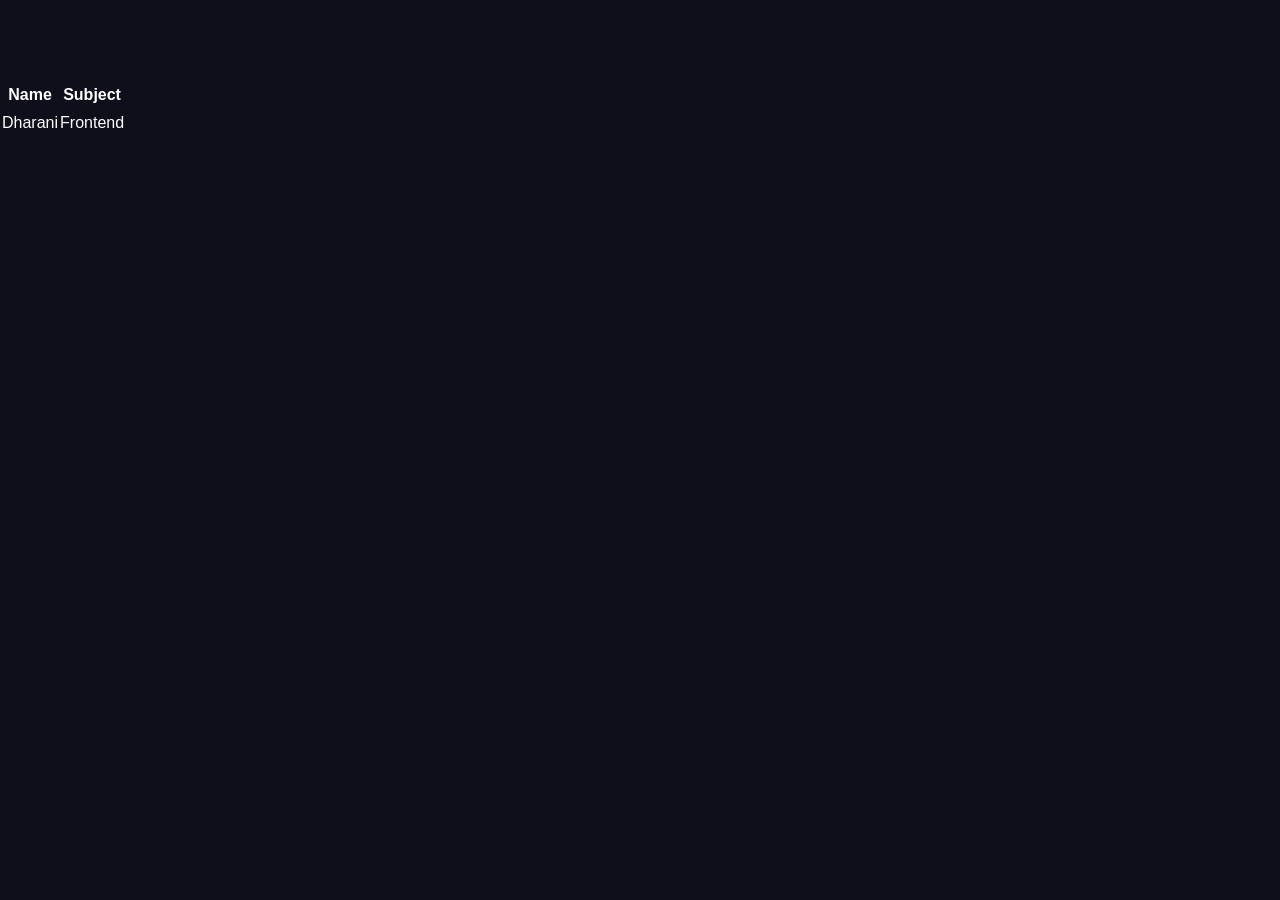
<file: Dharani.html>
<!DOCTYPE html>
<html lang="en">
<head>
    <meta charset="UTF-8">
    <meta name="viewport" content="width=device-width, initial-scale=1.0">
    <title>Document</title>
    <link rel="stylesheet" href="styles.css">
</head>
<body>
    <table>
        <tr>
            <th>Name</th>
            <th>Subject</th>
        </tr>
        <tr>
            <td>Dharani</td>
            <td>Frontend</td>
        </tr>
    </table>
</body>
</html>
</file>
<file: styles.css>
* {
  margin: 0;
  padding: 0;
  box-sizing: border-box;
}
body {
  font-family: 'Segoe UI', sans-serif;
  background: #0f0f1b;
  color: #fff;
  line-height: 1.6;
}
header {
  background: #141423;
  padding: 20px;
}
nav {
  display: flex;
  justify-content: space-between;
  align-items: center;
}
.logo {
  font-size: 1.8rem;
  color: #f9ed32;
}
nav ul {
  display: flex;
  list-style: none;
}
nav ul li {
  margin: 0 10px;
}
nav ul li a {
  color: #fff;
  text-decoration: none;
  transition: color 0.3s;
}
nav ul li a:hover {
  color: #f9ed32;
}
.hero {
  display: flex;
  justify-content: space-between;
  align-items: center;
  padding: 60px 30px;
  background: linear-gradient(145deg, #1e1e2f, #12121c);
}
.intro {
  max-width: 600px;
}
.highlight {
  color: #a78bfa;
}
.profile-img {
  width: 250px;
  border-radius: 50%;
}
.skills, .experience, .projects, .education, .contact {
  padding: 40px 30px;
}
.skills-container, .project-grid {
  display: flex;
  gap: 30px;
  margin-top: 20px;
}
.skills-container div, .project-card, .card {
  background: #1e1e2f;
  padding: 20px;
  border-radius: 15px;
  width: 100%;
}
.timeline li {
  margin-bottom: 10px;
}
.contact-icons a {
  font-size: 24px;
  margin-right: 15px;
  color: #f9ed32;

}
footer {
  text-align: center;
  padding: 20px;
  background: #141423;
  margin-top: 30px;
  font-size: 0.9rem;
}


.skills-container ul {
  list-style: none;
  padding: 0;
}
.skills-container li {
  display: flex;
  align-items: center;
  margin: 8px 0;
  gap: 10px;
  font-size: 1rem;
}
.skills-container li i, 
.skills-container li img {
  width: 24px;
  height: 24px;
}


@keyframes fadeInUp {
  from {
    opacity: 0;
    transform: translateY(30px);
  }
  to {
    opacity: 1;
    transform: translateY(0);
  }
}

.fade-in {
  animation: fadeInUp 1s ease-out;
}


section {
  padding: 40px 30px;
  opacity: 0;
  transform: translateY(30px);
  transition: all 1s ease-out;
}

section.visible {
  opacity: 1;
  transform: translateY(0);
}

.project-card, .card {
  transition: transform 0.4s ease, box-shadow 0.4s ease;
}

.project-card:hover, .card:hover {
  transform: translateY(-10px);
  box-shadow: 0 10px 20px rgba(0,0,0,0.3);
}

/* Responsive Navbar */
nav {
  flex-wrap: wrap;
}
nav ul {
  flex-wrap: wrap;
  justify-content: center;
}

/* Responsive Hero Section */
.hero {
  flex-direction: column-reverse;
  text-align: center;
  padding: 40px 20px;
}
.profile-img {
  width: 180px;
  margin-bottom: 20px;
}

/* Skills & Projects Layout */
.skills-container, .project-grid {
  flex-direction: column;
}


/* Medium screens (tablets) */
@media (min-width: 600px) {
  .hero {
    flex-direction: row;
    text-align: left;
  }
  .profile-img {
    width: 220px;
    margin-bottom: 0;
  }

  .skills-container,
  .project-grid {
    flex-direction: row;
  }

  .skills-container div,
  .project-card {
    width: 100%;
  }
}

/* Large screens (desktops) */
@media (min-width: 1024px) {
  .skills-container div,
  .project-card {
    width: 30%;
  }

  .project-grid {
    justify-content: space-between;
  }
}


.skills-container,
.project-grid {
  display: flex;
  flex-wrap: wrap;
  gap: 20px;
}

.project-card {
  min-width: 250px;
  flex: 1 1 100%;
  margin-bottom: 20px;
}


.skills {
  text-align: center;
  padding: 50px 20px;
}

.skills-box {
  display: flex;
  flex-wrap: wrap;
  justify-content: center;
  gap: 40px;
  margin-top: 30px;
}

.skills-card {
  background: #1e1e2f;
  border-radius: 12px;
  padding: 30px 20px;
  width: 320px;
  box-shadow: 0 0 15px rgba(0, 0, 0, 0.3);
  transition: transform 0.3s;
}

.skills-card:hover {
  transform: translateY(-10px);
}

.skills-card h3 {
  margin-bottom: 20px;
  color: #f9ed32;
}

.skills-icons {
  display: flex;
  flex-direction: column;
  align-items: center;
  gap: 20px;
}

.skill-item {
  display: flex;
  flex-direction: column;
  align-items: center;
}

.skill-item img {
  width: 48px;
  height: 48px;
  margin-bottom: 5px;
}

.skill-item p {
  margin: 0;
  font-size: 1rem;
  color: #ffffff;
}
@media (max-width: 768px) {
  .skills-box {
    flex-direction: column;
    align-items: center;
  }
}

.education {
  padding: 50px 20px;
  text-align: center;
  background: #0f0f1b;
  color: #fff;
}

.education h2 {
  font-size: 2rem;
  margin-bottom: 40px;
}

.timeline-container {
  display: flex;
  justify-content: space-around;
  flex-wrap: wrap;
  position: relative;
  padding: 20px 0;
  border-top: 3px solid #fff;
}

.timeline-item {
  width: 28%;
  position: relative;
  padding-top: 30px;
}

.timeline-item h3 {
  font-size: 1.3rem;
  margin: 15px 0 10px;
  color: #ffffff;
}

.timeline-item p {
  font-size: 0.95rem;
  color: #cccccc;
  line-height: 1.5;
}

.circle {
  position: absolute;
  top: -30px;
  left: 50%;
  transform: translateX(-50%);
  width: 20px;
  height: 20px;
  border-radius: 50%;
  background: linear-gradient(135deg, #00feba, #5b5be4);
  border: 3px solid #0f0f1b;
}

/* Mobile View */
@media (max-width: 768px) {
  .timeline-container {
    flex-direction: column;
    align-items: flex-start;
    border-top: none;
  }

  .timeline-item {
    width: 100%;
    margin-bottom: 30px;
    padding-left: 20px;
    border-left: 3px solid #fff;
  }

  .timeline-item .circle {
    left: -11px;
    top: 0;
    transform: none;
  }
}
.btn-resume {
  display: inline-block;
  margin-top: 15px;
  padding: 10px 20px;
  background: #00feba;
  color: #252525;
  font-weight: bold;
  text-decoration: none;
  border-radius: 5px;
  transition: background-color 0.3s ease;
}

.btn-resume:hover {
  background: #00feba;
  color: #000;
}



.hero {
  display: flex;
  flex-wrap: wrap;
  align-items: center;
  justify-content: center;
  padding: 60px 20px;
  background: #0f0f1b;
  color: #fff;
  text-align: left;
  gap: 40px;
}

.intro {
  flex: 1 1 400px;
  max-width: 600px;
}

.intro h2 {
  font-size: 2.2rem;
  color: #ffff;
  margin-bottom: 10px;
}

.intro h3 {
  font-size: 1.6rem;
  color: #ffffff;
  margin-bottom: 20px;
}

.highlight {
  color: #00feba;
}

.intro p {
  font-size: 1rem;
  color: #ccc;
  line-height: 1.6;
  margin-bottom: 15px;
}

.profile-img {
  width: 260px;
  border-radius: 50%;
  /* border: 5px solid #804ee3; */
  border: 5px solid #00feba;
  box-shadow: 0 0 25px rgba(0, 255, 234, 0.4);
}

/* Responsive */
@media (max-width: 768px) {
  .hero {
    flex-direction: column;
    text-align: center;
  }

  .intro {
    text-align: center;
  }
}


.skills-card {
  background: #1e1e2f;
  border-radius: 12px;
  padding: 30px 20px;
  width: 320px;
  position: relative;
  border: 2px solid #00feba;
  box-shadow: 0 0 20px rgba(0, 255, 234, 0.4), 0 0 40px rgba(0, 255, 234, 0.1);
  transition: all 0.3s ease;
}


.skills-card:hover {
  transform: translateY(-10px) scale(1.03);
  box-shadow: 0 0 25px rgba(0, 255, 234, 0.6), 0 0 50px rgba(0, 255, 234, 0.3);
  background: linear-gradient(145deg, #1e1e2f, #2a2a3f);
}



.skill-item img {
  width: 48px;
  height: 48px;
  margin-bottom: 5px;
  filter: drop-shadow(0 0 6px rgba(0, 255, 234, 0.4));
  transition: transform 0.3s ease, filter 0.3s ease;
}

.skill-item img:hover {
  transform: scale(1.1);
  filter: drop-shadow(0 0 12px rgba(0, 255, 234, 0.7));
}


.skills-icons {
  display: grid;
  grid-template-columns: repeat(2, 1fr); /* two columns */
  gap: 20px;
  justify-items: center;
  align-items: center;
}

.skills-icons .skill-item:nth-child(3):last-child {
  grid-column: 1 / -1; /* center third item */
  justify-self: center;
}


header {
  position: fixed;
  top: 0;
  width: 100%;
  background-color: #0f0f1b; /* Match your theme */
  z-index: 1000;
  padding: 15px 40px;
  box-shadow: 0 2px 10px rgba(0, 255, 234, 0.2);
  border-bottom: 1px solid rgba(255, 255, 255, 0.1);
}

/* Prevent content hiding behind header */
body {
  margin: 0;
  padding-top: 80px; /* Same as header height + spacing */
}

nav {
  display: flex;
  justify-content: space-between;
  align-items: center;
  flex-wrap: wrap;
}

nav .logo {
  color: #ffff;
  font-size: 1.6rem;
  font-weight: bold;
}

nav ul {
  list-style: none;
  display: flex;
  gap: 20px;
}

nav ul li a {
  text-decoration: none;
  color: #ffffff;
  font-weight: 500;
  transition: color 0.3s ease;
}

nav ul li a:hover {
  color: #00feba;
}


.projects {
  padding: 60px 20px;
  background: #0f0f1b;
  color: #fff;
  text-align: center;
}

.projects h2 {
  font-size: 2rem;
  margin-bottom: 40px;
}

.project-grid {
  display: flex;
  flex-wrap: wrap;
  justify-content: center;
  gap: 30px;
}

.project-card {
  background: #1f1f2e;
  border-radius: 12px;
  overflow: hidden;
  width: 320px;
  box-shadow: 0 0 15px rgba(0, 255, 234, 0.2);
  transition: transform 0.3s ease;
}

.project-card:hover {
  transform: translateY(-10px);
  box-shadow: 0 0 25px rgba(0, 255, 234, 0.5);
}

.project-img {
  width: 50%;
  height: 500px;
  object-fit: cover;
  border-bottom: 2px solid #00feba;
}

.project-content {
  padding: 15px;
  text-align: left;
}

.project-content h3 {
  font-size: 1.2rem;
  color: #ffff;
  margin-bottom: 10px;
}

.project-content p {
  font-size: 0.95rem;
  color: #ccc;
  line-height: 1.5;
  margin-bottom: 15px;
}

.project-link {
  display: inline-block;
  background: #00feba;
  color: #000;
  padding: 8px 14px;
  border-radius: 6px;
  text-decoration: none;
  font-weight: bold;
  transition: background 0.3s ease;
}

.project-link:hover {
  background: #01c4a0;
}


.skills-box {
  display: flex;
  flex-wrap: wrap;
  justify-content: center;
  gap: 30px;
}

.skills-card {
  background: #292939;
  border: 2px solid #00feba;
  border-radius: 12px;
  padding: 20px;
  width: 300px;
  box-shadow: 0 0 10px rgba(0, 255, 234, 0.4);
  transition: transform 0.3s ease;
}

.skills-card:hover {
  transform: translateY(-10px);
  box-shadow: 0 0 10px rgba(0, 255, 234, 0.6);
}

.skills-card h3 {
  text-align: center;
  color: #ffff;
  margin-bottom: 20px;
}

.skills-icons {
  display: grid;
  grid-template-columns: repeat(2, 1fr);
  gap: 20px;
  justify-items: center;
  align-items: center;
}

.skill-item {
  display: flex;
  flex-direction: column;
  align-items: center;
  text-align: center;
}

.skill-item img {
  width: 48px;
  height: 48px;
  margin-bottom: 8px;
  filter: drop-shadow(0 0 6px rgba(0, 255, 234, 0.4));
}

.skill-item p {
  color: #fff;
  font-size: 0.95rem;
  margin: 0;
}

.skill-item img {
  width: 48px;
  height: 48px;
  object-fit: contain;
}
:root {
  scroll-padding-top: 100px; /* Adjust based on your header height */
}

html {
  scroll-behavior: smooth; /* Optional: adds smooth scrolling */
}


.project-card {
  background: #1f1f2e;
  border-radius: 12px;
  overflow: hidden;
  width: 100%;
  max-width: 800px;
  margin: 0 auto;
  box-shadow: 0 0 15px rgba(0, 255, 234, 0.2);
  transition: transform 0.3s ease;
  padding: 20px;
}

.project-card:hover {
  transform: translateY(-10px);
  box-shadow: 0 0 25px rgba(0, 255, 234, 0.5);
}

.project-img {
  width: 100%;
  max-height: 250px;
  object-fit: contain;
  border-radius: 8px;
  margin-bottom: 15px;
}

.project-content h3 {
  font-size: 1.4rem;
  color: #ffff;
  margin-bottom: 10px;
}

.project-description {
  text-align: left;
  color: #ccc;
  padding-left: 20px;
  margin-bottom: 15px;
}

.project-description li {
  margin-bottom: 8px;
  list-style-type: disc;
}

.project-link {
  display: inline-block;
  background: #00feba;
  color: #000;
  padding: 10px 18px;
  border-radius: 6px;
  text-decoration: none;
  font-weight: bold;
  transition: background 0.3s ease;
}

.project-link:hover {
  background: #01c4a0;
}


.experience {
  background: #0f0f1b;
  padding: 60px 20px;
  color: #fff;
  text-align: center;
}

.experience h2 {
  font-size: 2rem;
  margin-bottom: 30px;
}

.card {
  background: #1e1e2f;
  padding: 20px 30px;
  border-radius: 12px;
  max-width: 800px;
  margin: 0 auto;
  box-shadow: 0 0 15px rgba(0, 255, 234, 0.2);
  text-align: left;
}

.card h3 {
  font-size: 1.5rem;
  color: #ffff;
  margin-bottom: 8px;
}

.card p {
  font-size: 0.95rem;
  color: #ccc;
  margin-bottom: 12px;
}

.experience-details {
  list-style-type: disc;
  padding-left: 20px;
  color: #ccc;
}

.experience-details li {
  margin-bottom: 10px;
  line-height: 1.6;
}


.btn-resume {
  display: inline-block;
  margin-top: 20px;
  padding: 10px 20px;
  background-color: #00feba;
  color: #000;
  font-weight: bold;
  text-decoration: none;
  border-radius: 8px;
  transition: background 0.3s ease, transform 0.3s ease;
  box-shadow: 0 0 12px rgba(0, 254, 186, 0.4);
}

.btn-resume:hover {
  background-color: #01c4a0;
  transform: translateY(-3px);
}


.certifications {
  background-color: #0f0f1b;
  color: #fff;
  padding: 60px 20px;
  text-align: center;
}

.certifications h3 {
  font-size: 2rem;
  margin-bottom: 30px;
  color: #ffff;
}

.certification-list {
  list-style: none;
  padding: 0;
  max-width: 800px;
  margin: 0 auto;
  text-align: left;
}

.certification-list li {
  font-size: 1rem;
  margin-bottom: 12px;
  background: #1f1f2e;
  padding: 12px 20px;
  border-radius: 8px;
  box-shadow: 0 0 10px rgba(0, 254, 186, 0.2);
}


.timeline-item ul.certification-list {
  padding-left: 20px;
  margin-top: 10px;
}

.timeline-item ul.certification-list li {
  margin-bottom: 8px;
  line-height: 1.6;
}


.contact {
  background-color: #0f0f1b;
  color: #fff;
  text-align: center;
  padding: 60px 20px;
}

.contact-icons {
  display: flex;
  flex-direction: column;
  align-items: center;
  gap: 15px;
  margin-top: 20px;
}

.contact-link {
  color: #00feba;
  text-decoration: none;
  font-size: 1.1rem;
  transition: color 0.3s ease;
}

.contact-link i {
  margin-right: 8px;
 
}

.contact-link:hover {
  color: #01c4a0;
}

.project-images {
  display: flex;
  gap: 15px; /* space between images */
  margin-bottom: 15px;
}

.project-img {
  width: 48%;  /* each image takes about half width minus gap */
  border-radius: 8px;
  object-fit: cover;
}


/*  */

.project-img {
  width: 48%;
  max-width: 100%; /* make sure image does not overflow */
  height: auto;    /* keep aspect ratio */
  border-radius: 8px;
  object-fit: cover; /* you can change to 'contain' if you want the full image without cropping */
}
.project-card {
  width: 100%;
  max-width: 800px; /* or whatever max width fits your layout */
  margin: 0 auto;   /* center container */
}
.project-card {
  width: 100%;
  max-width: 800px;
  margin: 0 auto;
  padding: 20px;
  box-sizing: border-box;
}

.project-images {
  display: flex;
  gap: 15px;
  margin-bottom: 15px;
}

.project-img {
  width: 48%;
  max-width: 100%;
  height: auto;
  border-radius: 8px;
  object-fit: contain; /* better to see full image without cropping */
  background-color: #fff;
}

.skills-icons img {
  box-shadow: none !important;
  filter: none !important;
}

/*  */
</file>
